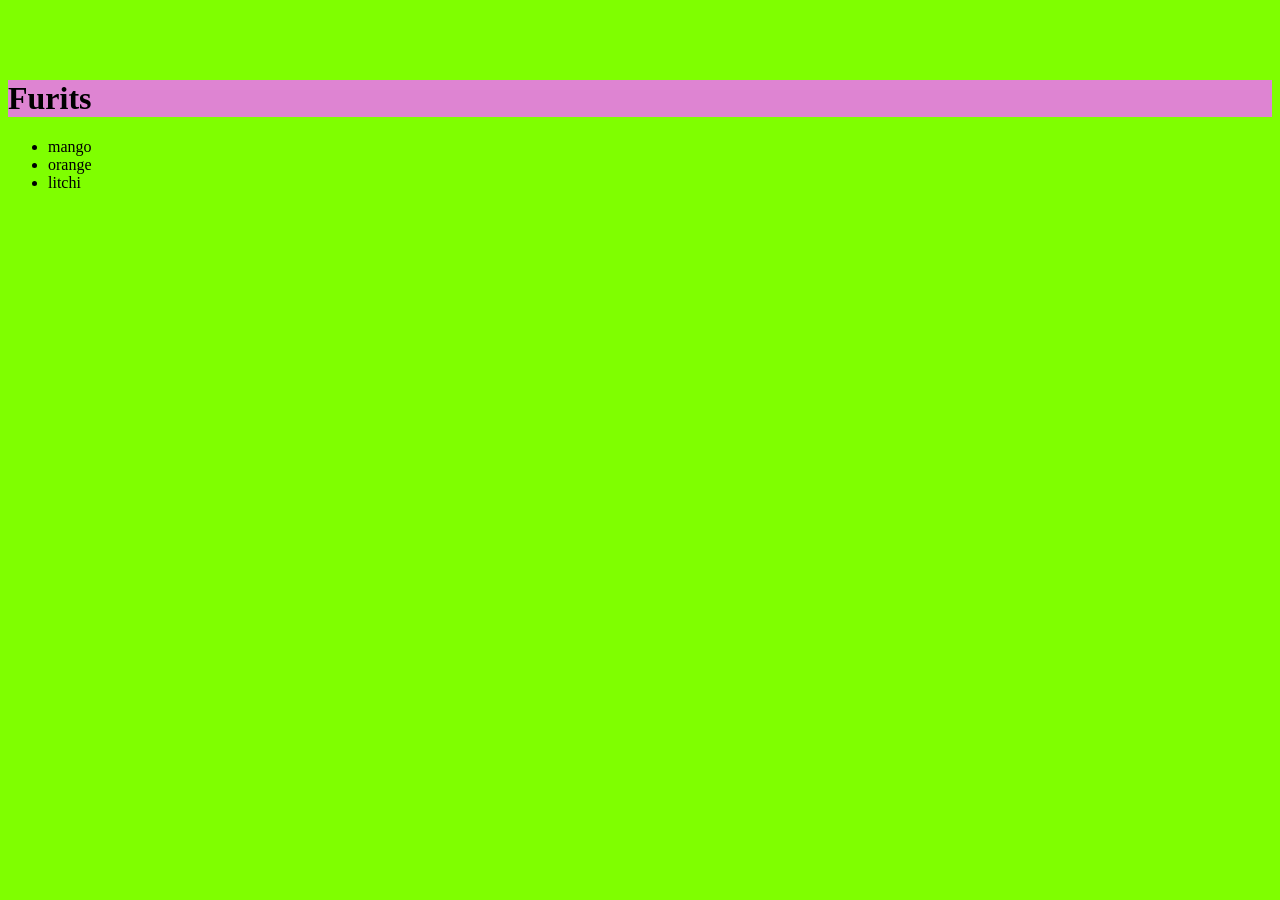
<file: JavaScriptClass6/index.html>
<!DOCTYPE html>
<html lang="en">

<head>
    <meta charset="UTF-8">
    <meta name="viewport" content="width=device-width, initial-scale=1.0">
    <link rel="stylesheet" href="style.css">
    <title>Document</title>
</head>

<body>
    <!-- <h1>this is a first heading</h1>
    <h2>this is a second heading</h2>
    <h3>this is a third heading</h3>
    <p>this is a paragraph</p>
    <button>click me!</button> -->

    <h1 style="visibility: hidden;">old Heading</h1>
    
    <div>
        <h1>Furits</h1>
        <ul>
            <li>mango</li>
            <li>orange</li>
            <li>litchi</li>
        </ul>
    </div>
    <script src="script.js"></script>
</body>

</html>
</file>
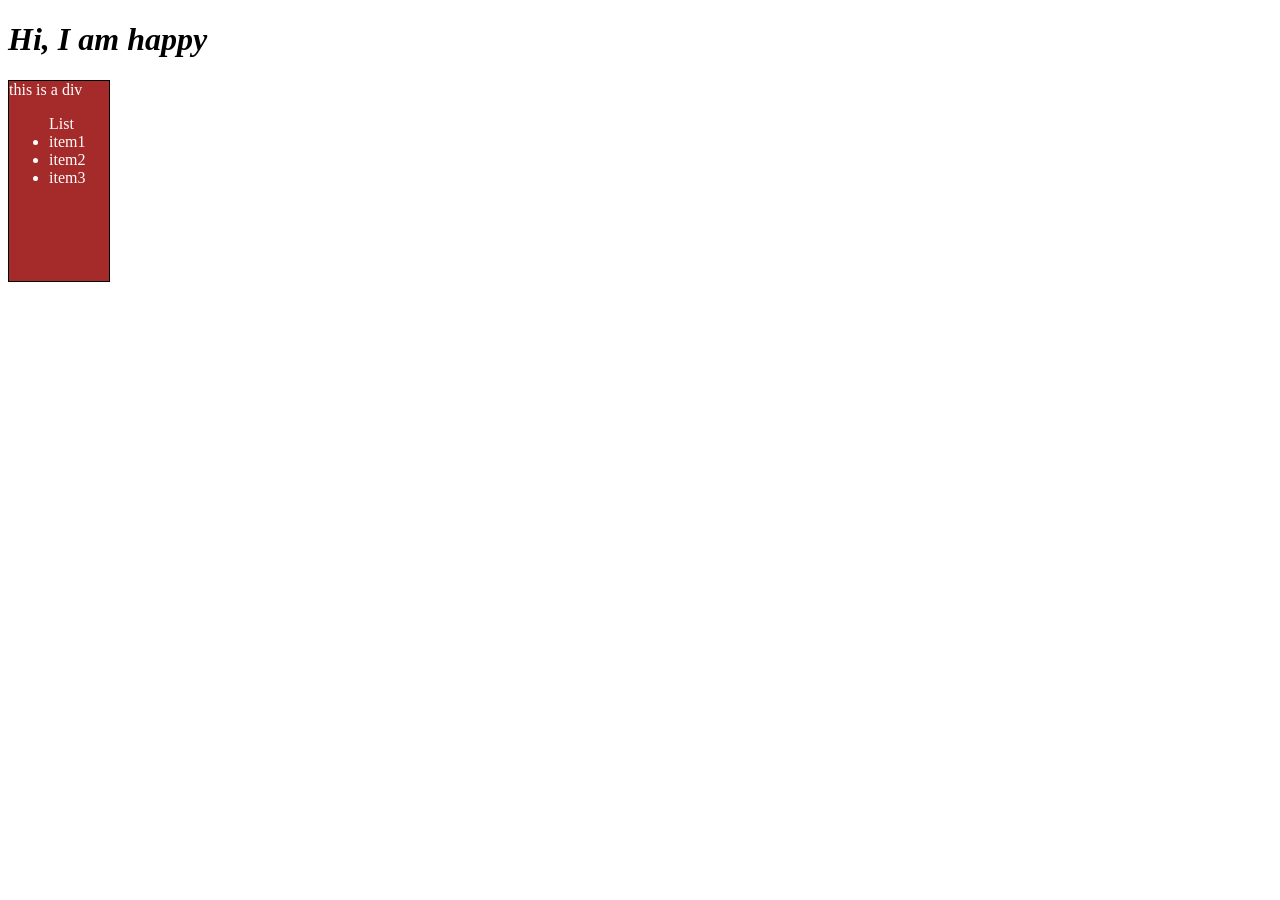
<file: javaScriptClass6Dom2/index.html>
<!DOCTYPE html>
<html lang="en">
<head>
    <meta charset="UTF-8">
    <meta name="viewport" content="width=device-width, initial-scale=1.0">
    <title>Document</title>
    <link rel="stylesheet" href="style.css">
</head>
<body>
    <div id="box" name="Jsdiv" >this is a div
        <ul>List
            <li>item1</li>
            <li>item2</li>
            <li>item3</li>
        </ul>
    </div>
    <p class="para">this is a simple paragraph</p>
    <script src="script.js"></script>
</body>
</html>
</file>
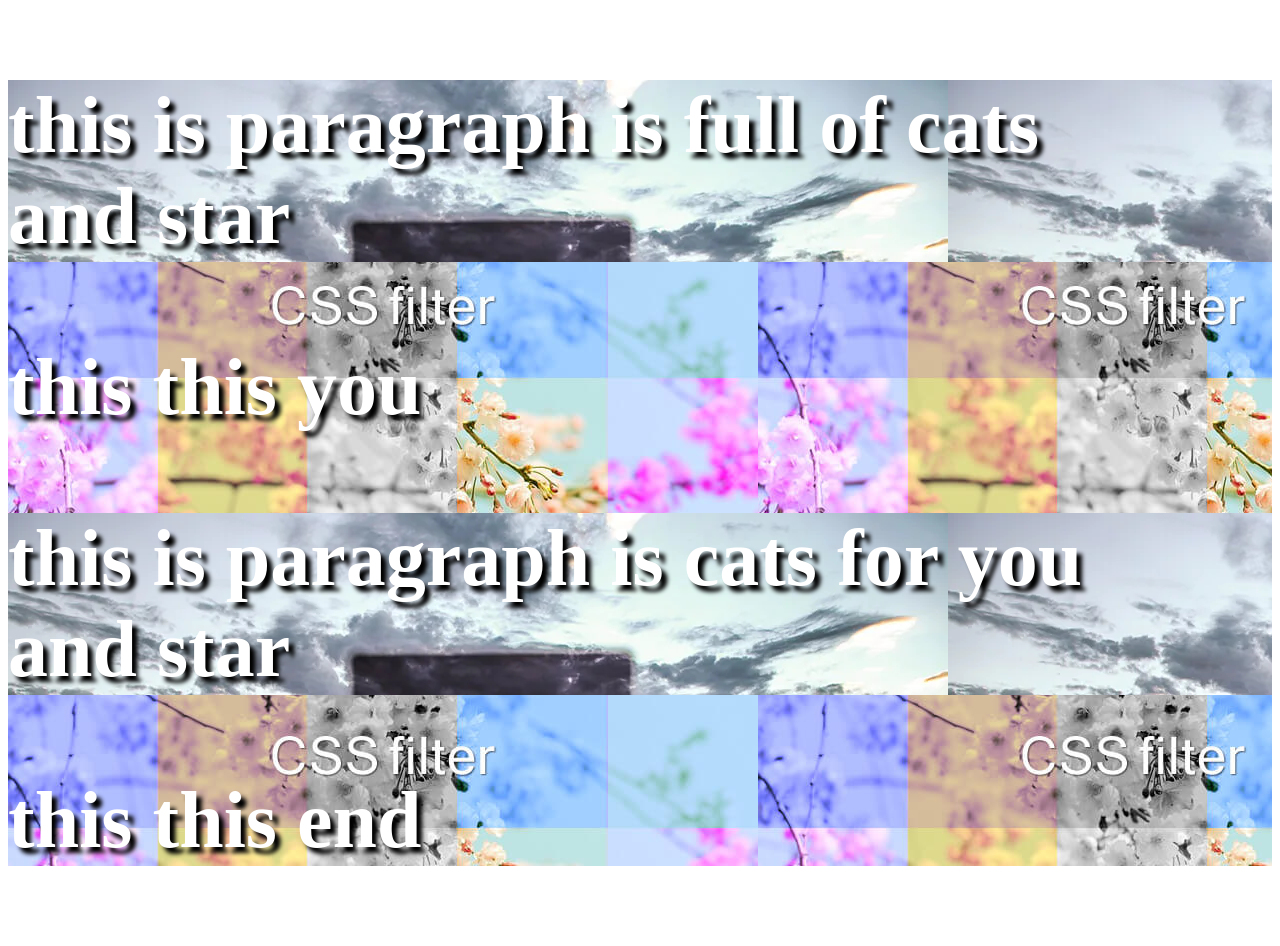
<file: JavaScriptMds/index.html>
<!DOCTYPE html>
<html lang="en">
<head>
    <meta charset="UTF-8">
    <meta name="viewport" content="width=device-width, initial-scale=1.0">
    <link rel="stylesheet" href="style.css">
    <title>Document</title>
</head>
<body>
   <div>
    <p class ="img">this is paragraph is full of cats<br /> and star</p>
    <p>this this you</p>
    <p class ="img">this is paragraph is cats for you<br /> and star</p>
    <p>this this end</p>
   </div> 
</body>
</html>
</file>
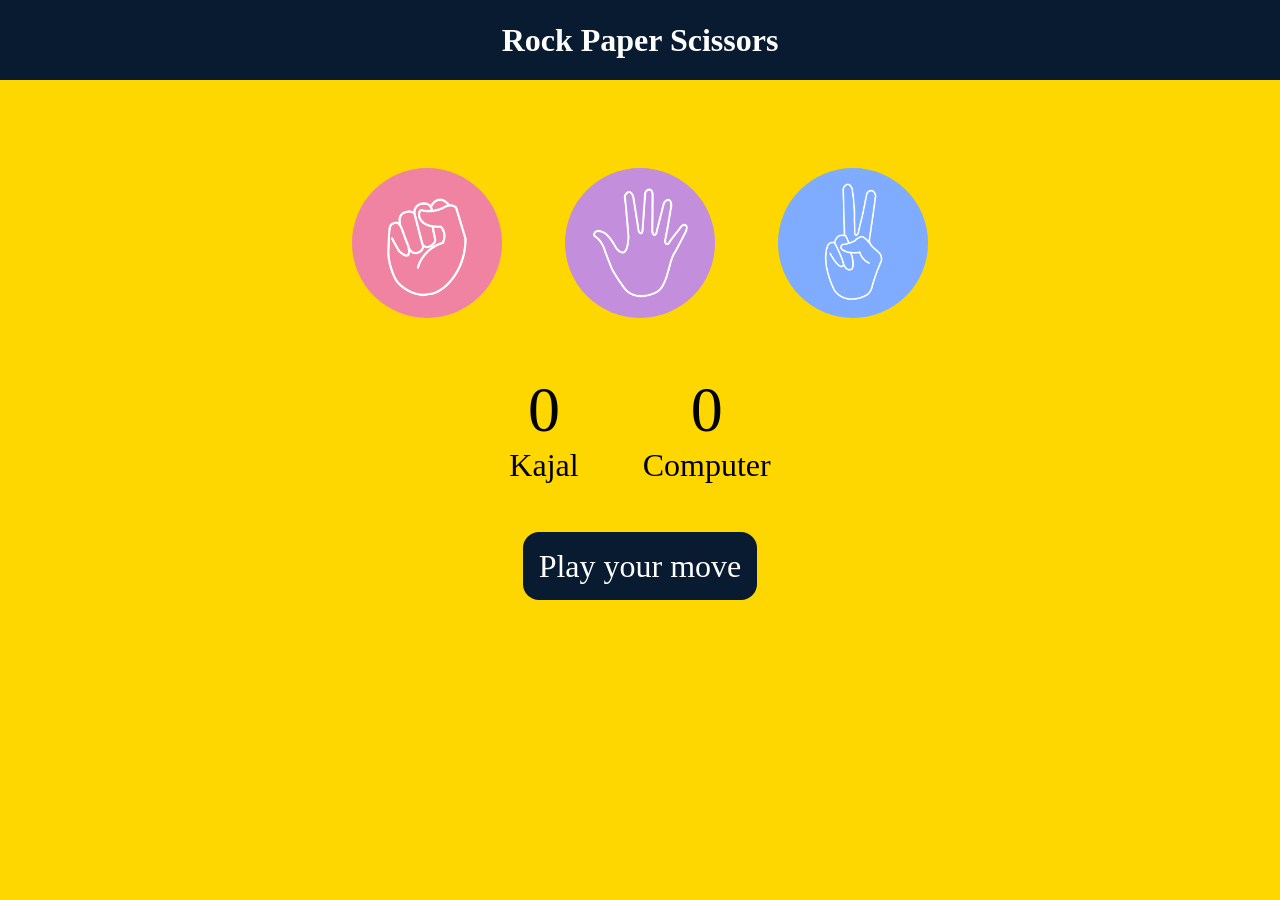
<file: MiniProject/index.html>
<!DOCTYPE html>
<html lang="en">
<head>
    <meta charset="UTF-8">
    <meta name="viewport" content="width=device-width, initial-scale=1.0">
    <link rel="stylesheet" href="style.css">
    <title>Rock Paper Scissors Game</title>
</head>
<body>
    <h1>Rock Paper Scissors</h1>
    <div class="choices">
        <div class="choice" id="rock">
            <img src="rock.png">
        </div>
        <div class="choice" id="paper">
           <img src="paper.png">
        </div>
        <div class="choice" id="scissors">
           <img src="scissors.png">
        </div>
    </div>
    
    <div class="score-board">
        <div class="score">
            <p id="user-score">0</p>
            <p>Kajal</p>
        </div>
        <div class="score">
            <p id="comp-score">0</p>
            <p>Computer</p>
        </div>
    </div>

    <div class="msg-container">
        <p id="msg">Play your move</p>
    </div>
   <script src="script.js"></script> 
</body>
</html>
</file>
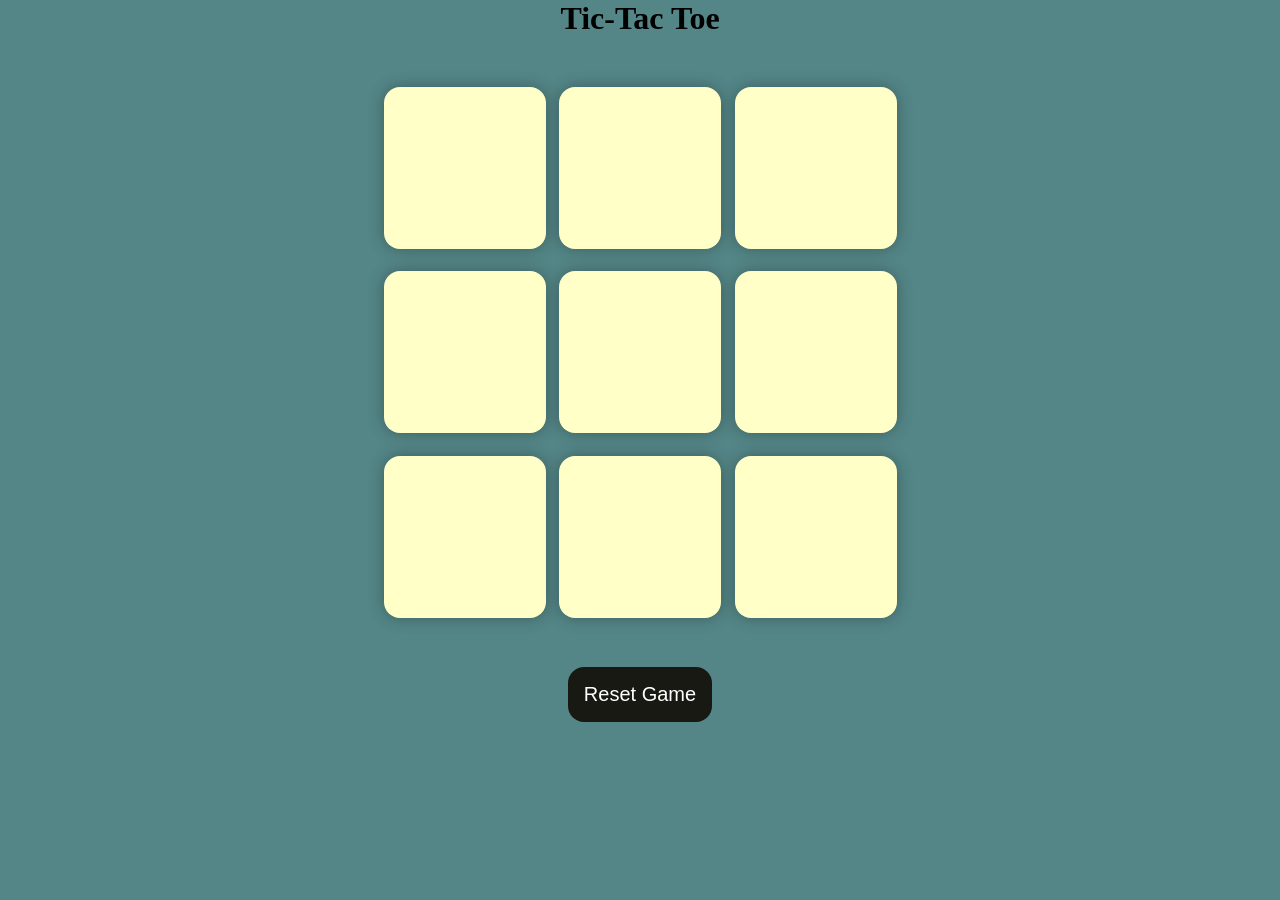
<file: ProjectTicTac/index.html>
<!DOCTYPE html>
<html lang="en">

<head>
    <meta charset="UTF-8">
    <meta name="viewport" content="width=device-width, initial-scale=1.0">
    <link rel="stylesheet" href="style.css">
    <title>Tic-Tac-Toe Game</title>
</head>

<body>
    <div class="msg-container hide">
        <p id="msg">Winner</p>
        <button id="new-btn">New Game</button>
    </div>
    <main>
        <h1>Tic-Tac Toe</h1>
        <div class="container">
            <div class="game">
                <button class="box"></button>
                <button class="box"></button>
                <button class="box"></button>
                <button class="box"></button>
                <button class="box"></button>
                <button class="box"></button>
                <button class="box"></button>
                <button class="box"></button>
                <button class="box"></button>
            </div>
        </div>

        <button id="reset-btn">Reset Game</button>
    </main>

    <script src="script.js"></script>
</body>

</html>
</file>
<file: JavaScriptClass6/style.css>
h1 {
    background-color: rgb(222, 132, 210);
    box-sizing: border-box;
}
button{
    background-color:  rgb(25, 68, 75);
    color: white;
}
body{
    background-color: chartreuse;
}
</file>
<file: javaScriptClass6Dom2/style.css>
#box{
    height: 200px;
    width: 100px;
    background-color: brown;
    color: white;
    border: 1px solid black;
}
</file>
<file: JavaScriptMds/style.css>
p {
    font-weight: bold;
    font-size: 5em;
    color: white;
    text-shadow: 0.07em 0.07em 0.05em black;
    background-image: none;
    background-color: transparent;
  }
  
  div {
    background-image: url("catch26s.jpg");
  }
  
  .img {
    background-image: url("css-filter.webp");
    background-color: transparent;
  }
</file>
<file: MiniProject/style.css>
*{
    margin: 0;
    padding: 0;
    text-align: center;
    background-color: gold;

}
h1{
    background-color: #081b31;
    color: #fff;
    height: 5rem;
    line-height: 5rem;
}

.choice {
    height: 165px;
    width: 165px;
    border-radius: 50%;
    display: flex;
    justify-content: center; 
    align-items: center; 
}

.choice:hover{
    /* opacity: 0.5; */
    cursor: pointer;
    background-color: #081b31;
}

img {
    height: 150px;
    width: 150px;
    object-fit: cover;
    border-radius: 50%;
}
.choices{
    display: flex;
    justify-content: center;
    align-items: center;
    gap: 3rem;
    margin-top: 5rem;
    
}
.score-board{
    display: flex;
    justify-content: center;
    align-items: center;
    font-size: 2rem;
    margin-top: 3rem;
    gap: 4rem;
}
#user-score,
#comp-score{
    font-size: 4rem;
}
.msg-container{
    margin-top: 4rem;
}
#msg{
    
    background-color: #081b31;
    color: #fff;
    font-size: 2rem;
    display: inline; 
    padding: 1rem;
    border-radius: 1rem;
}
</file>
<file: ProjectTicTac/style.css>
*{
    margin: 0;
    padding: 0;
}
body{
     background-color: #548687; 
    /* background-color: gold; */
    text-align: center;
}
.container {
    height: 70vh;
    display: flex;

    justify-content: center;
    align-items: center;
}
.game {
    height: 60vmin;
    width: 60vmin;
    display: flex;
    flex-wrap: wrap;
    justify-content: center;
    align-items: center;
    gap: 1.5vmin;
}
.box{
    height: 18vmin;
    width: 18vmin;
    border-radius: 1rem;
    border: none;
    box-shadow: 0 0 1rem rgba(0,0,0,0.3);
    font-size: 8vmin;
    color: #b0413e;
    background-color: #ffffc7;
}
#reset-btn {
    padding: 1rem;
    font-size: 1.25rem;
    background-color: #191913;
    color: #fff;
    border-radius: 1rem;
    border: none;
} 
#reset-btn:hover{
  background-color: rgb(220, 47, 17);
}
 
#new-btn{
    padding: 1rem;
    font-size: 1.25rem;
    background-color: #267e3f;
    color: #fff;
    border-radius: 1rem;
    border: none;
    text-shadow: #191913;

}
#msg{
   color: greenyellow; 
   font-size: 2.5rem;
   height: 100px;
   
}

.msg-container {
   height: 100vmin;
   display: flex;
   justify-content: center;
   align-items: center;
   flex-direction: column;
   gap: 4rem;
}
.hide{
    display: none;
}
</file>
